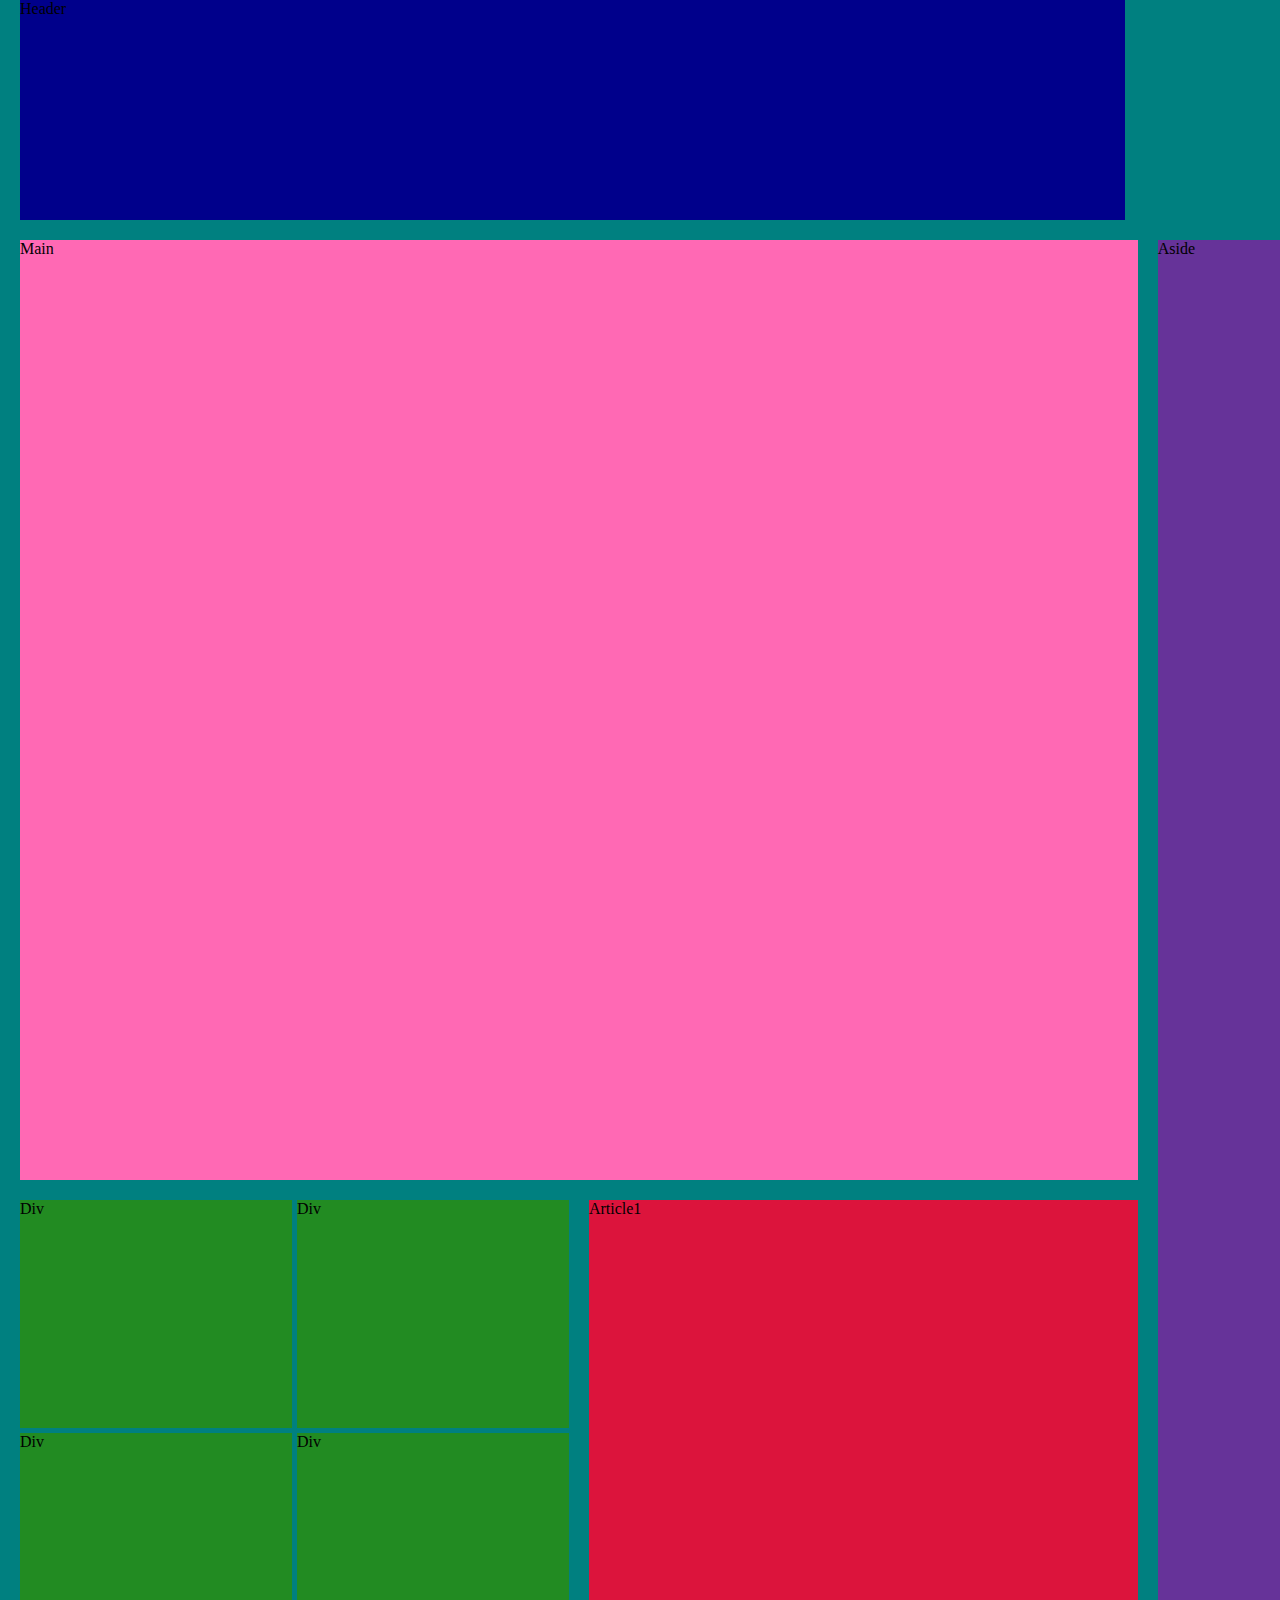
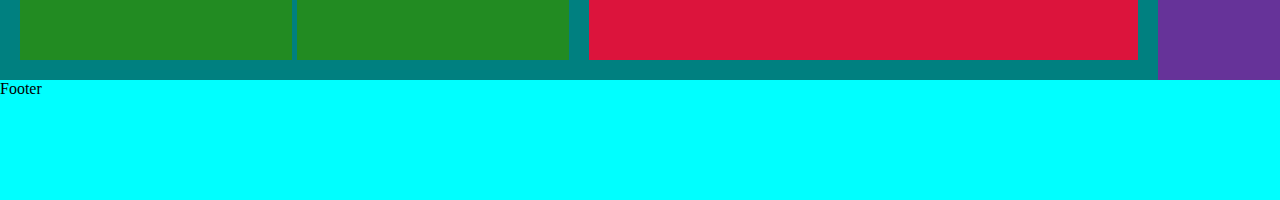
<file: OwnGrid/index.html>
<!DOCTYPE html>
<html lang="en">
<head>
    <meta charset="UTF-8">
    <meta name="viewport" content="width=device-width, initial-scale=1.0">
    <title>Document</title>
    <link rel="stylesheet" type="text/css" href="style1.css">
</head>
<body>

<section id = "gridWrapper">

    <header id = "head"> Header</header>
    <aside id = "aside">Aside</aside>
    <main id = "main">Main</main>
    <article id = "article1">Article1</article>

    <section id = "innerGridWrapper">

<div class = "article2">Div</div>
<div class = "article2">Div</div>
<div class = "article2">Div</div>
<div class = "article2">Div</div>

    </section>

    <footer id = "foot">Footer</footer>

</section>

</body>
</html>
</file>
<file: OwnGrid/style1.css>
* {
    margin: 0;
}
body {
    background:teal;
}
#gridWrapper {
    height: 200vh;
    display:grid;
    grid-template-columns: 2fr 2fr 0.5fr;
    grid-template-rows: 1fr 2fr 2fr 2fr 0.5fr;
    grid-template-areas: 
    " hd hd hd "
    " mn mn as "
    " mn mn as "
    " dv a1 as "
    " ft ft ft "
    ;

}
#head {
    grid-area: hd;
    background:darkblue;
    margin-left: 20px;
    margin-bottom: 20px;
    margin-right: 155px;
}
#aside{
    grid-area: as;
    background:rebeccapurple;
    margin-left: 20px;
}
#main {
grid-area: mn;
background:hotpink;
margin-left: 20px;
margin-bottom: 20px;
}
#article1 {
    grid-area: a1;
    background:crimson;
    margin-left: 20px;
    margin-bottom: 20px;
}
#innerGridWrapper {
    grid-area: dv;
    display:grid;
    grid-template-columns: 1fr 1fr;
    grid-template-rows: 1fr 1fr;
    margin-left: 20px;
    margin-bottom: 20px;
    grid-gap: 5px;
}
.article2 {
    background:forestgreen;
    
}
#foot {
    grid-area: ft;
    background:aqua;
    
}
</file>
